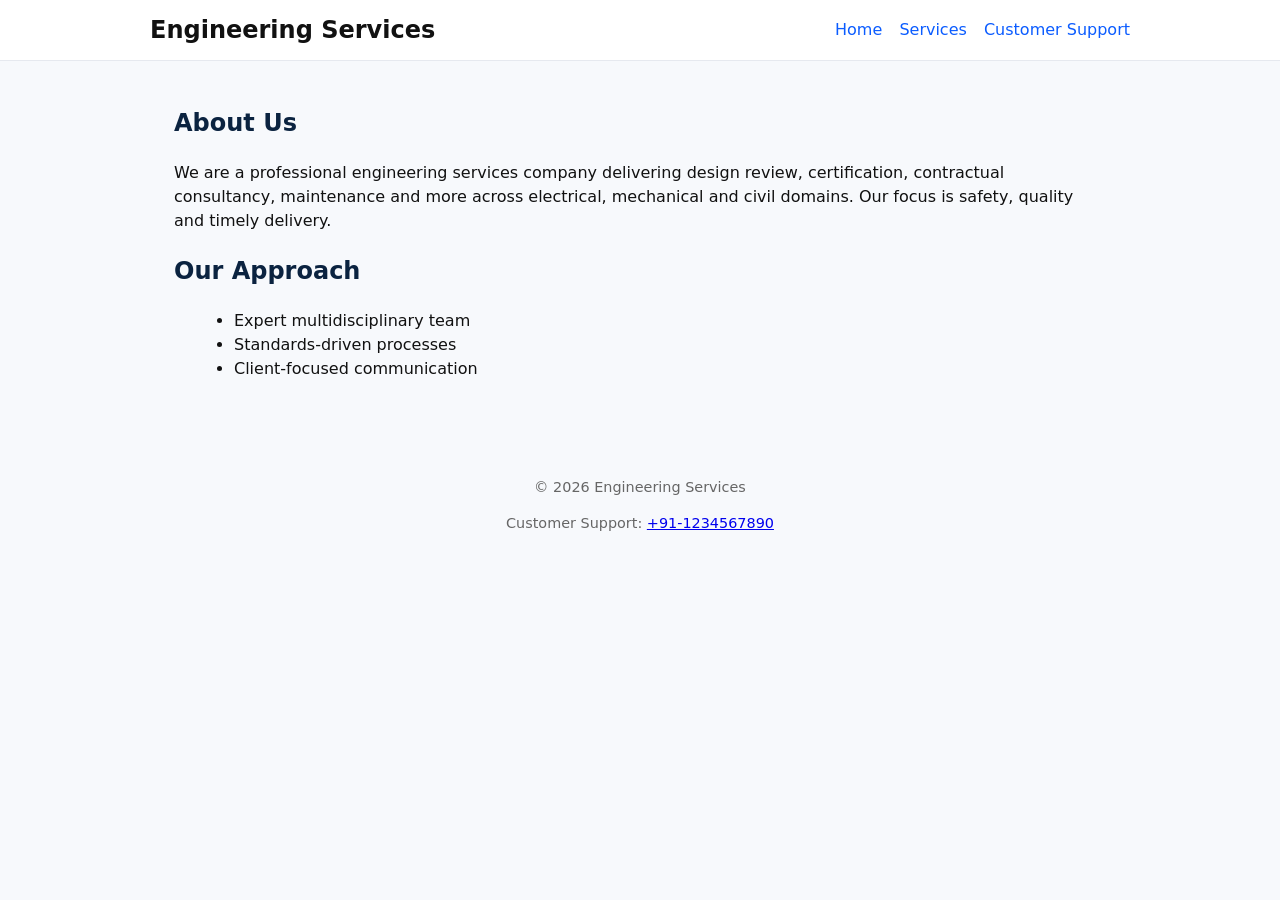
<file: index.html>
<!doctype html>
<html lang="en">
<head>
  <meta charset="utf-8">
  <meta name="viewport" content="width=device-width,initial-scale=1">
  <title>Engineering Services</title>
  <link rel="stylesheet" href="css/styles.css">
</head>
<body>
  <header>
    <div class="container">
      <h1>Engineering Services</h1>
      <nav>
        <a href="index.html">Home</a>
        <a href="services.html">Services</a>
        <a href="support.html">Customer Support</a>
      </nav>
    </div>
  </header>

  <main class="container">
    <section>
      <h2>About Us</h2>
      <p>We are a professional engineering services company delivering design review, certification, contractual consultancy, maintenance and more across electrical, mechanical and civil domains. Our focus is safety, quality and timely delivery.</p>
    </section>

    <section>
      <h2>Our Approach</h2>
      <ul>
        <li>Expert multidisciplinary team</li>
        <li>Standards-driven processes</li>
        <li>Client-focused communication</li>
      </ul>
    </section>
  </main>

  <footer>
    <div class="container">
      <p>&copy; 2026 Engineering Services</p>
      <p>Customer Support: <a href="support.html">+91-1234567890</a></p>
    </div>
  </footer>
</body>
</html>
</file>
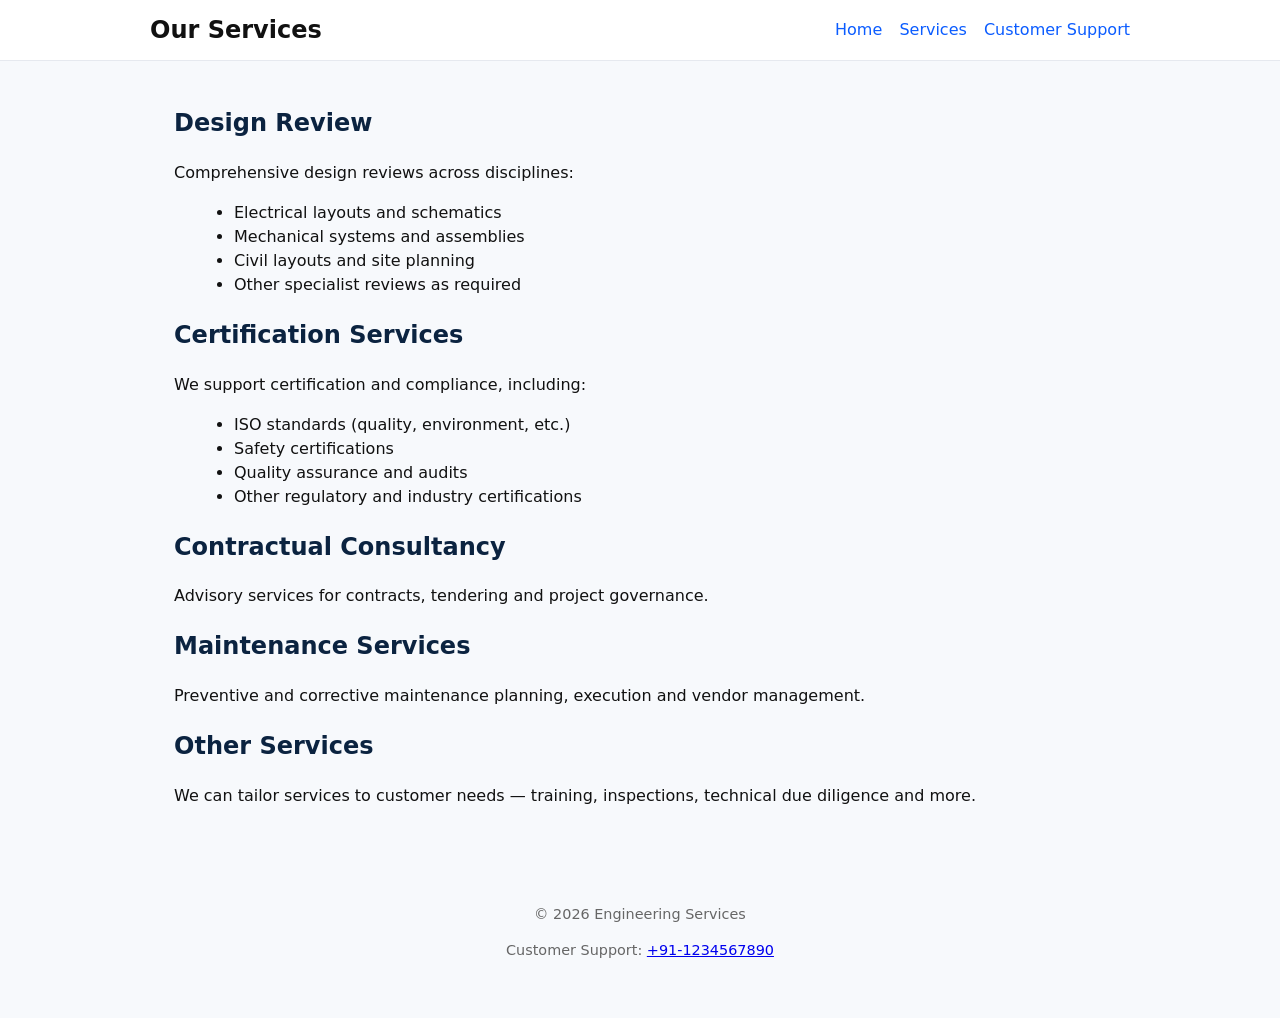
<file: services.html>
<!doctype html>
<html lang="en">
<head>
  <meta charset="utf-8">
  <meta name="viewport" content="width=device-width,initial-scale=1">
  <title>Services — Engineering Services</title>
  <link rel="stylesheet" href="css/styles.css">
</head>
<body>
  <header>
    <div class="container">
      <h1>Our Services</h1>
      <nav>
        <a href="index.html">Home</a>
        <a href="services.html">Services</a>
        <a href="support.html">Customer Support</a>
      </nav>
    </div>
  </header>

  <main class="container">
    <section>
      <h2>Design Review</h2>
      <p>Comprehensive design reviews across disciplines:</p>
      <ul>
        <li>Electrical layouts and schematics</li>
        <li>Mechanical systems and assemblies</li>
        <li>Civil layouts and site planning</li>
        <li>Other specialist reviews as required</li>
      </ul>
    </section>

    <section>
      <h2>Certification Services</h2>
      <p>We support certification and compliance, including:</p>
      <ul>
        <li>ISO standards (quality, environment, etc.)</li>
        <li>Safety certifications</li>
        <li>Quality assurance and audits</li>
        <li>Other regulatory and industry certifications</li>
      </ul>
    </section>

    <section>
      <h2>Contractual Consultancy</h2>
      <p>Advisory services for contracts, tendering and project governance.</p>
    </section>

    <section>
      <h2>Maintenance Services</h2>
      <p>Preventive and corrective maintenance planning, execution and vendor management.</p>
    </section>

    <section>
      <h2>Other Services</h2>
      <p>We can tailor services to customer needs — training, inspections, technical due diligence and more.</p>
    </section>
  </main>

  <footer>
    <div class="container">
      <p>&copy; 2026 Engineering Services</p>
      <p>Customer Support: <a href="support.html">+91-1234567890</a></p>
    </div>
  </footer>
</body>
</html>
</file>
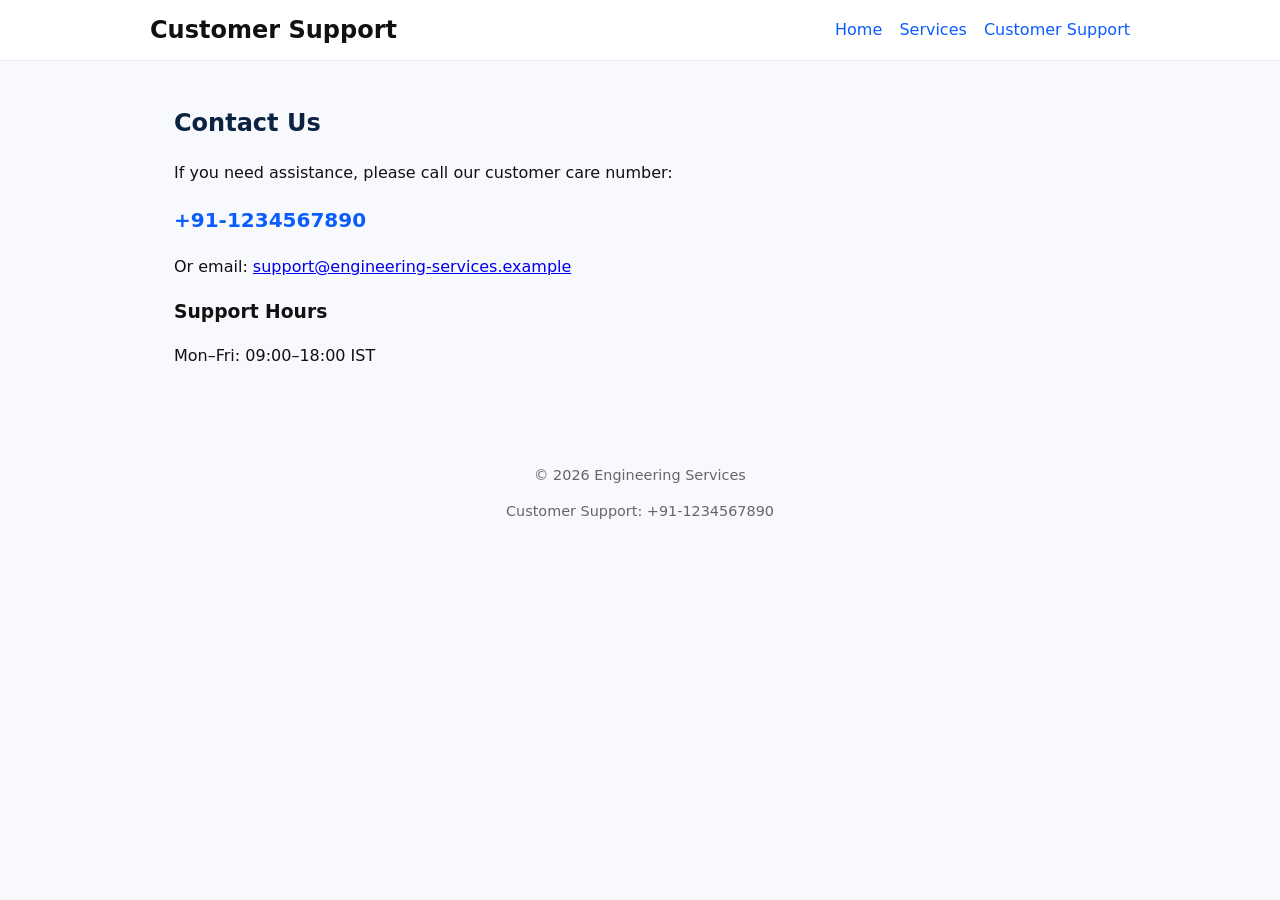
<file: support.html>
<!doctype html>
<html lang="en">
<head>
  <meta charset="utf-8">
  <meta name="viewport" content="width=device-width,initial-scale=1">
  <title>Customer Support — Engineering Services</title>
  <link rel="stylesheet" href="css/styles.css">
</head>
<body>
  <header>
    <div class="container">
      <h1>Customer Support</h1>
      <nav>
        <a href="index.html">Home</a>
        <a href="services.html">Services</a>
        <a href="support.html">Customer Support</a>
      </nav>
    </div>
  </header>

  <main class="container">
    <section>
      <h2>Contact Us</h2>
      <p>If you need assistance, please call our customer care number:</p>
      <p class="phone">+91-1234567890</p>
      <p>Or email: <a href="mailto:support@engineering-services.example">support@engineering-services.example</a></p>

      <h3>Support Hours</h3>
      <p>Mon–Fri: 09:00–18:00 IST</p>
    </section>
  </main>

  <footer>
    <div class="container">
      <p>&copy; 2026 Engineering Services</p>
      <p>Customer Support: +91-1234567890</p>
    </div>
  </footer>
</body>
</html>
</file>
<file: css/styles.css>
/* Simple responsive styles for Engineering Services site */
:root{--bg:#f7f9fc;--accent:#0b5cff;--muted:#666}
*{box-sizing:border-box}
body{font-family:Inter,system-ui,-apple-system,Segoe UI,Roboto,'Helvetica Neue',Arial;line-height:1.5;background:var(--bg);color:#111;margin:0}
.container{max-width:980px;margin:0 auto;padding:24px}
header{background:#fff;border-bottom:1px solid #e6e9ef}
header .container{display:flex;align-items:center;justify-content:space-between}
nav a{color:var(--accent);text-decoration:none;margin-left:12px}
h1{margin:0;font-size:1.25rem}
main{padding:28px 0}
h2{color:#0b2340}
ul{margin:8px 0 16px 20px}
.phone{font-size:1.25rem;font-weight:600;color:var(--accent)}
footer{padding:18px 0;color:var(--muted);font-size:0.9rem;text-align:center}
@media(min-width:700px){header .container{padding:12px 0}h1{font-size:1.5rem}}
</file>
